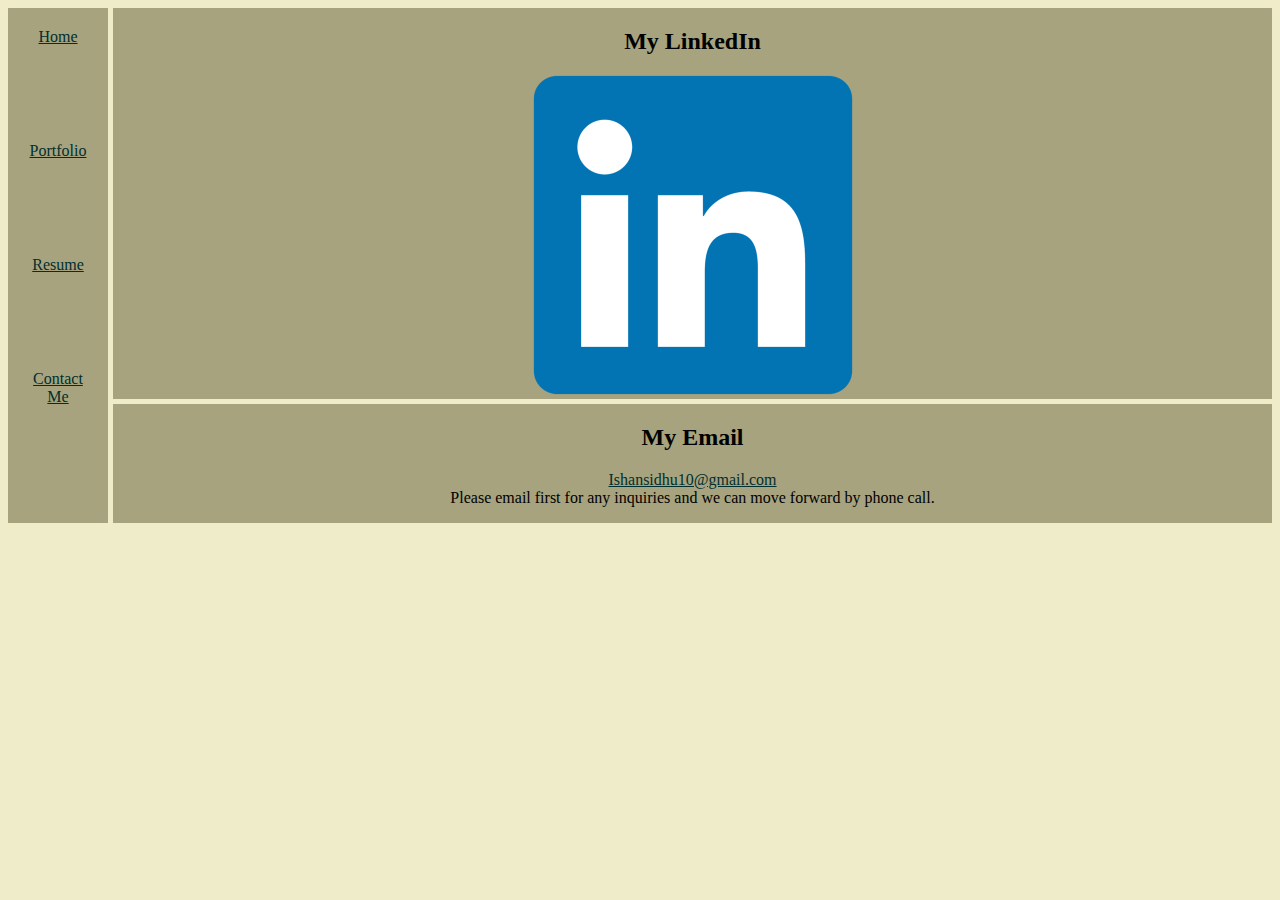
<file: contact.html>
<!DOCTYPE html>
<html lang="en">
<head>
    <meta charset="UTF-8">
    <meta http-equiv="X-UA-Compatible" content="IE=edge">
    <meta name="viewport" content="width=device-width, initial-scale=1.0">
    <link rel="stylesheet" href="./lab1.css">
    <title>Contact Me</title>
</head>
<body class="site4">
    <nav>
        <a href="./index.html">Home</a>
        <a href="./portfolio.html">Portfolio</a>
        <a href="./resume.html">Resume</a>
        <a href="#">Contact Me </a>
      </nav>
      <section class="social1">
        <h2>My LinkedIn</h2>
        <a href="https://www.linkedin.com/in/ishan-sidhu-314b331b1/"><img  class="socialimg" src="../images/LinkedIn_logo_initials.png" alt=""></a>
      </section>
      <section class="social2">
        <h2>My Email</h2>
        <p> <a href="mailto:ishansidhu10@gmail.com>">Ishansidhu10@gmail.com</a> <br>
        Please email first for any inquiries and we can move forward by phone call.
        </p>

      </section>
</body>
</html>
</file>
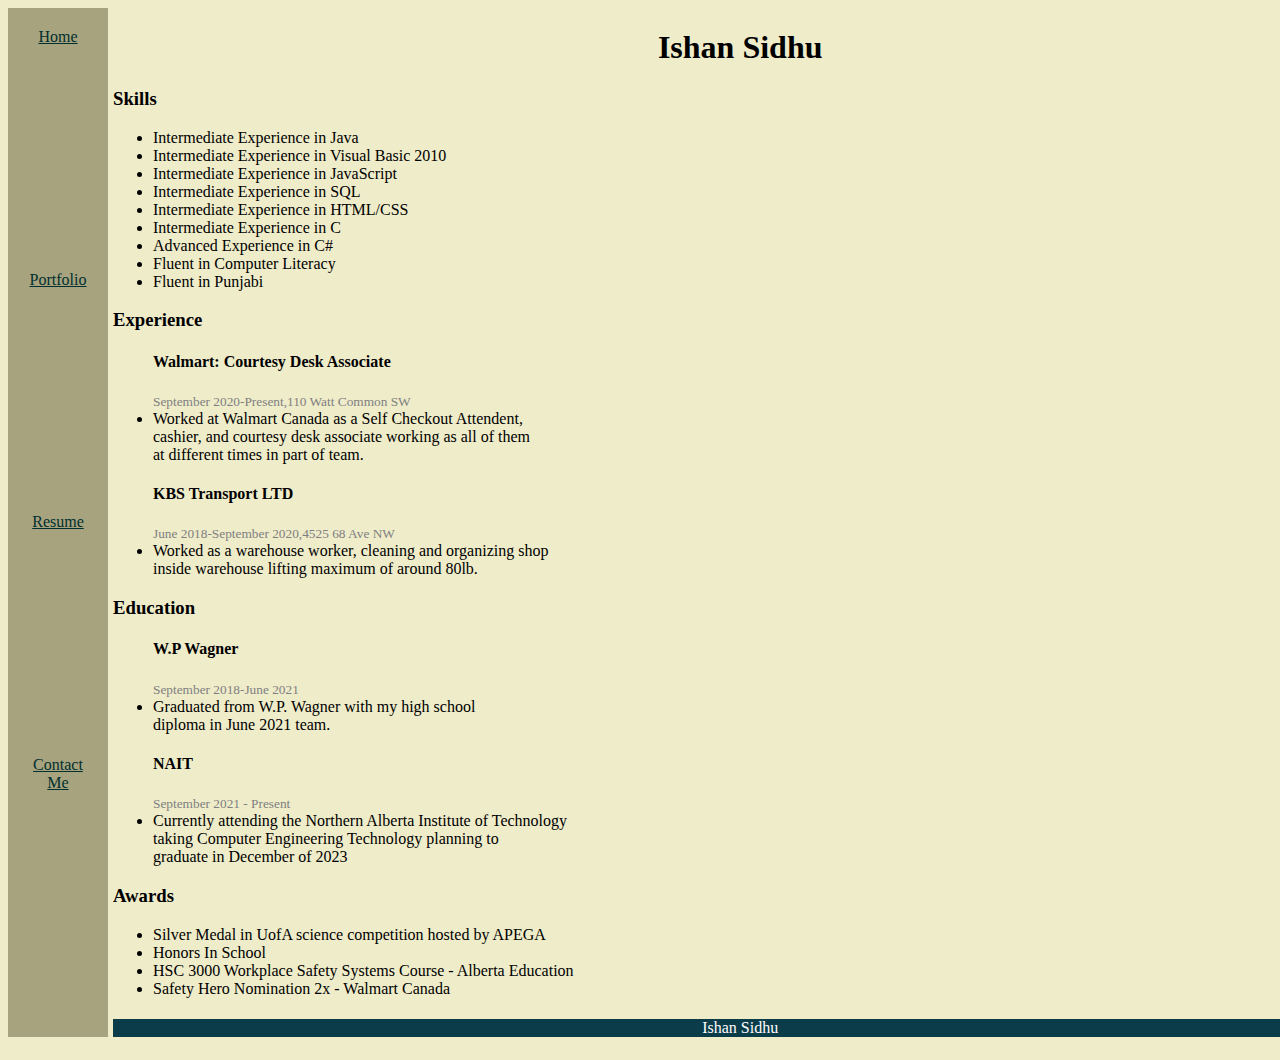
<file: resume.html>
<!DOCTYPE html>
<html lang="en">
<head>
    <meta charset="UTF-8">
    <meta http-equiv="X-UA-Compatible" content="IE=edge">
    <meta name="viewport" content="width=device-width, initial-scale=1.0">
    <link rel="stylesheet" href="./lab1.css">
    <title>Resume</title>
</head>
<body class="site2">
    <nav>
      <a href="./index.html">Home</a>
      <a href="./portfolio.html">Portfolio</a>
      <a href="#">Resume</a>
      <a href="./contact.html">Contact Me </a>
    </nav>
    <section>
        <h1 class = "name">Ishan Sidhu</h1>
        <h3 class="skillHeader">Skills</h3>
        <ul class="skills">
            <li>Intermediate Experience in Java</li>
            <li>Intermediate Experience in Visual Basic 2010</li>
            <li>Intermediate Experience in JavaScript</li>
            <li>Intermediate Experience in SQL</li>
            <li>Intermediate Experience in HTML/CSS</li>
            <li>Intermediate Experience in C</li>
            <li>Advanced Experience in C# </li>
            <li>Fluent in Computer Literacy</li>
            <li>Fluent in Punjabi</li>
        </ul>
        <h3 class="experienceHeader">Experience</h3>
        <ul>

                <h4>Walmart: Courtesy Desk Associate</h4>
                <span class="date">September 2020-Present,110 Watt Common SW</span>
                <li>Worked at Walmart Canada as a Self Checkout Attendent, <br>
                cashier, and courtesy desk associate working as all of them <br>
                at different times in part of <a href=""></a> team.
                </li>

                <h4>KBS Transport LTD </h4>
                <span class="date">June 2018-September 2020,4525 68 Ave NW</span>
                <li>Worked as a warehouse worker, cleaning and organizing shop <br> 
                inside warehouse lifting maximum of around 80lb. 
            </li>
        </ul>
        <h3 class="educationHeader">Education</h3>
        <ul>

                <h4>W.P Wagner</h4>
                <span class="date">September 2018-June 2021</span>
                <li>Graduated from W.P. Wagner with my high
                    school <br> diploma in June 2021 <a href=""></a> team.
                </li>

                <h4>NAIT </h4>
                <span class="date">September 2021 - Present</span>
                <li>Currently attending the
                    Northern Alberta Institute of Technology <br> 
                    taking Computer Engineering Technology planning
                     to <br> graduate in December of 2023
            </li>
        </ul>

        <h3 class="awardsHeader">Awards</h3>
        <ul>
            <li>Silver Medal in UofA science competition hosted by APEGA</li>
            <li>Honors In School</li>
            <li>HSC 3000 Workplace Safety Systems Course - Alberta Education</li>
            <li>Safety Hero Nomination 2x - Walmart Canada</li>
        </ul>

    </section>

    <footer class="footer"> Ishan Sidhu </footer>

</body>
</html>
</file>
<file: lab1.css>
.site {
    background-color: #EFECCA;
    display: grid;
    justify-content: center;
    text-align: center;
  }
  
  nav {
    display: grid;
    text-align: center;
    grid-template-columns: auto auto auto auto;
    padding: 20px;
    background-color: #A7A37E;
  }
  
  .grad {
    border: black 1px solid;
    border-radius: 10px;
    height: 55vw;
    width: 45vw;
  }
  
  .summary {
    background-color: #A7A37E; 
    color: #002F2F;
    font-weight:bolder ;
    text-align: center;
    /*width: 95vw;*/
    padding: 20px;
  }
  
  a {
    color: #002F2F;
  }
  
  a:hover {
    color: #FFFCFF;
  }
  
  .hobby {
    display: grid;
    grid-template-columns: auto auto;
    grid-template-rows: auto;
    padding: 35px;
    color: #fffcff;
    background-color: #A7A37E ;
    /*width: 95vw;*/
    text-align: center;
    justify-content: center;
    gap: 20px;
  }
  
  .hobbyimg1 {
    grid-row: 1;
    grid-column: 1;
    height: 35vw;
    width: 45vw;
    border: #E6E2AF 10px solid;
  }
  .hobbyimg2 {
    grid-row: 1;
    grid-column: 2;
    height: 25vw;
    width: 45vw;
    border: #E6E2AF 10px solid;
  }
  
  .site2 {
    background-color: #FFFCFF;
    gap: 5px;
    color: black;
    
    
  }
  
  .name,.skillHeader,.experienceHeader,.educationHeader,.awardsHeader {
    text-align: center;
  }
  
  .date {
    color: gray;
    font-size: smaller;
  }
  
  .footer {
    text-align: center;
    background-color: #0b3c49;
    color: #FFFCFF;
  }
  
  .site3 {
    gap: 5px;
    color: black;
    
    
  }
  
  .balls {
    height: 48vw;
    width: 48vw;
    
  }
  
  .gifs {
    text-align: center;
  
  }
  
  .cmpe {
    height: 48vw;
    width: 27vw;
  }
  
  .site4 {
    background-color: #EFECCA;
    gap: 5px;
  }
  
  .socialimg {
    text-align: center;
    width: 25vw;
    height: 25vw;
    text-align: center;
  }
  
  .social1 {
    text-align: center;
    background-color: #A7A37E ;
  }
  .social2 {
    text-align: center;
    background-color: #A7A37E ;
  }
  
  
  
  
  
  @media screen and (min-width: 800px) {
    .site {
      grid-template-columns: auto auto;
      grid-template-rows: auto auto auto;
      background-color: #EFECCA;
      display: grid;
      gap: 5px;
    }
  
    nav {
      grid-row: 1/3;
      grid-column: 1;
      grid-template-columns: 1fr;
      display: grid;
      justify-content: space-between;
    }
  
    .summary {
      width: 85vw;
      grid-row: 1;
      grid-column: 2;
    }
  
    .grad {
      height: 35vw;
      width: 28vw;
    }
  
    .hobby {
      gap: 10px;
      grid-column: 1/3;
      width: 91vw;
      gap: 20px;
    }
    .hobbyimg1 {
      grid-row: 1;
      grid-column: 1;
      height: 35vw;
      width: 45vw;
      padding-left: 0px;
      padding-right: 0px;
      border-radius: 10px;
    }
    .hobbyimg2 {
      grid-row: 1;
      grid-column: 2;
      height: 25vw;
      width: 45vw;
      border-radius: 10px;
    }
  
    .site2 {
      grid-template-columns: 100px auto;
      grid-template-rows: auto auto auto auto auto;
      background-color: #EFECCA;
      display: grid;
      gap: 5px;
    }
  
    .name {
      text-align: center;
    }
  
    .skillHeader,.experienceHeader,.educationHeader,.awardsHeader {
      text-align: left;
    }
  
    .footer {
      width: 98vw;
    }
  
    .site3 {
      grid-template-columns: 100px auto;
      grid-template-rows: auto auto;
      background-color: #f4eff4;
      color: #002F2F;
      display: grid;
      gap: 5px;
    }
  
    .balls {
      height: 48vw;
      width: 48vw;
      
    }
    
    .gifs {
      text-align: center;
      grid-row: 1/3;
      grid-column: 2;
    }
    
    .cmpe {
      height: 48vw;
      width: 27vw;
    }
  
    .site4 {
      grid-template-columns: 100px auto;
      grid-template-rows: auto auto;
      background-color: #EFECCA;
      display: grid;
      gap: 5px;
    }
    
    .social1 {
      text-align: center;
      background-color: #A7A37E ;
      grid-column: 2;
      grid-row: 1;
    }
    .social2 {
      text-align: center;
      background-color: #A7A37E ;
      grid-column: 2;
      grid-row: 2;
    }
    
    
    
  
  }
  /* @media screen and (min-width:880px) {
  .site {
      grid-template-columns: 5;
      grid-template-rows: 4;
      background-color: #FFFCFF;
      display: grid;
  }
  
  .dash-top{
      color: #FFFCFF;
      background-color: #0B3C49;
      grid-column: 1;
      grid-row: 2/4;
      padding-left: 20px;
      padding-right: 20px;
      font-weight: 800;
      font-size: larger;
      width: 200px;
  }
  
  img {
      border: black 1px solid;
      border-radius: 50px;
      height: 480px;
      width: 360px;
  }
  
  .summary {
      background-color: #808A9F;
      grid-column: 2/6;
      grid-row: 2/5;
      color: #FFFCFF;
      padding-top: 20px;
      text-align: center;
      width: 85vw;
  }
  
  a{
      color:#FFFCFF;
  }
  
  a:hover{
      color: #D5A021;
  }
  } */
</file>
